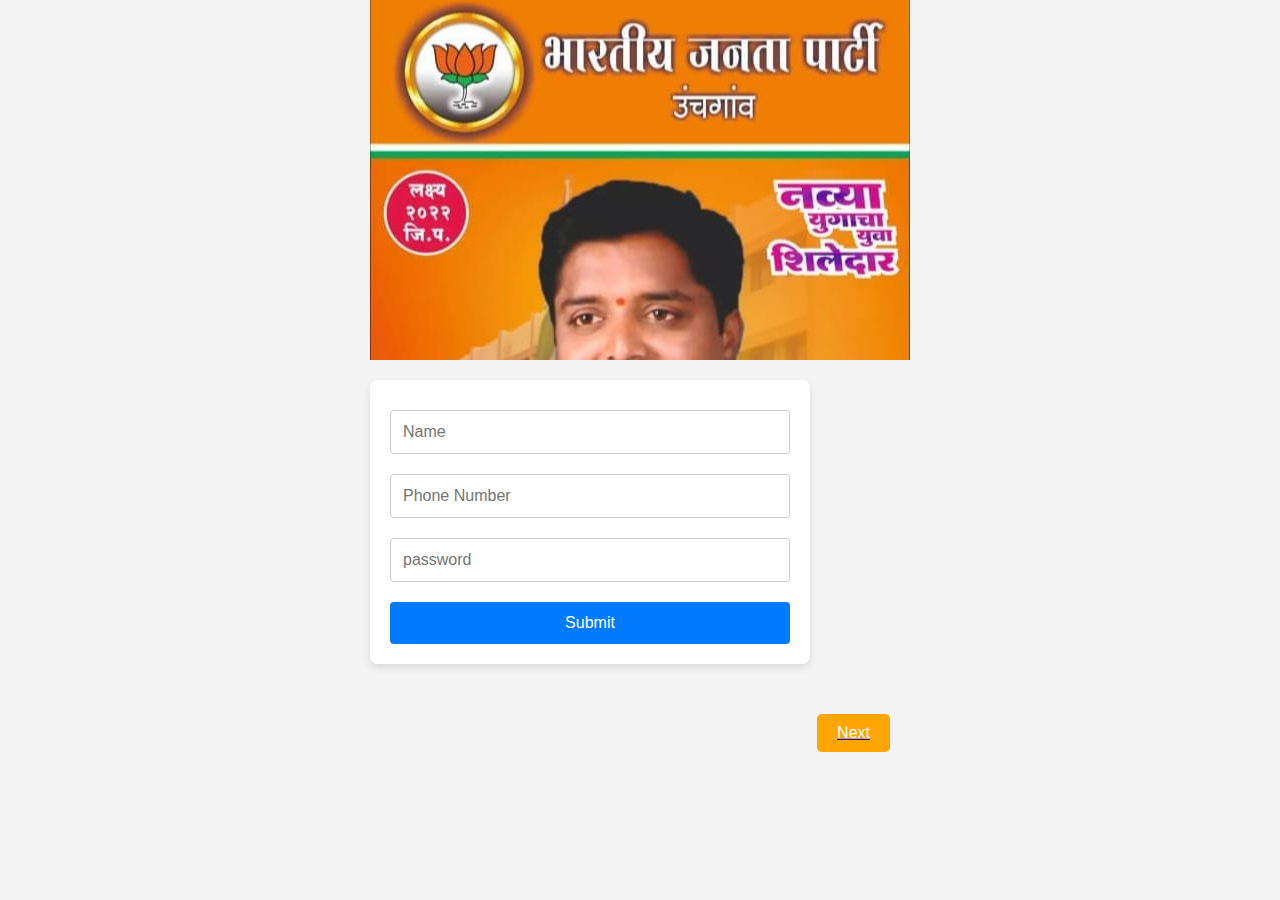
<file: index.html>
<!DOCTYPE html>
<html lang="en">

<head>
    <meta charset="UTF-8">
    <meta name="viewport" content="width=device-width, initial-scale=1.0">
    <link rel="stylesheet" href="style.css">
    <title>Voters</title>
</head>

<body>
    <div>
        <div>
            <div class="head">
                <img src="frontimg.jpg" alt="">

            </div>
        </div>
        <div class="formmargin">
            <div class="form">
                <input type="text" placeholder="Name">
                <input type="number" placeholder="Phone Number">
                <input type="password" placeholder="password">
                <button type="button"> Submit</button>
            </div>
        </div>

        <a href="/main.html">
            <div class="btn">
                <button>
                    Next
                </button>
            </div>
        </a>
    </div>
</body>

</html>
</file>
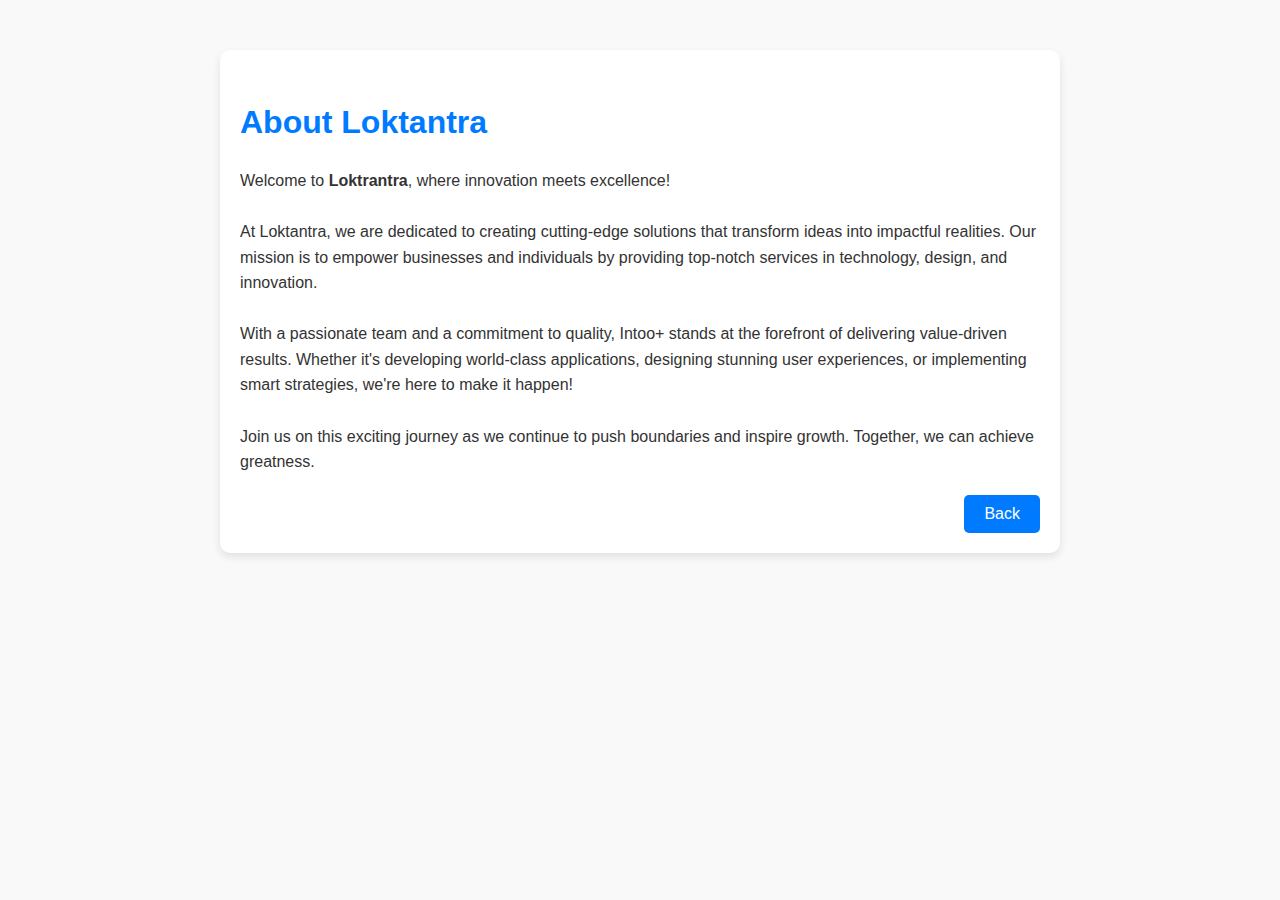
<file: about.html>
<!DOCTYPE html>
<html lang="en">

<head>
    <meta charset="UTF-8">
    <meta name="viewport" content="width=device-width, initial-scale=1.0">
    <title>About Intoo+</title>
    <style>
        body {
            font-family: Arial, sans-serif;
            margin: 0;
            padding: 0;
            background-color: #f9f9f9;
            color: #333;
            line-height: 1.6;
        }

        .about-section {
            max-width: 800px;
            margin: 50px auto;
            padding: 20px;
            background: #ffffff;
            border-radius: 10px;
            box-shadow: 0 4px 8px rgba(0, 0, 0, 0.1);
        }

        .about-section h2 {
            font-size: 2rem;
            color: #007BFF;
            margin-bottom: 20px;
        }

        .about-section p {
            font-size: 1rem;
            margin-bottom: 20px;
        }

        .btn {
            display: flex;
            justify-content: end;
            align-items: end;
        }

        .about-section button {
            display: inline-block;
            padding: 10px 20px;
            background-color: #007BFF;
            color: #ffffff;
            border: none;
            border-radius: 5px;
            font-size: 1rem;
            cursor: pointer;
            transition: background-color 0.3s ease;
        }

        .about-section button:hover {
            background-color: #0056b3;
        }
    </style>
</head>

<body>
    <div class="about-section">
        <h2>About Loktantra</h2>
        <p>
            Welcome to <strong>Loktrantra</strong>, where innovation meets excellence!
            <br><br>
            At Loktantra, we are dedicated to creating cutting-edge solutions that transform ideas into impactful
            realities. Our mission is to empower businesses and individuals by providing top-notch services in
            technology, design, and innovation.
            <br><br>
            With a passionate team and a commitment to quality, Intoo+ stands at the forefront of delivering
            value-driven results. Whether it's developing world-class applications, designing stunning user experiences,
            or implementing smart strategies, we're here to make it happen!
            <br><br>
            Join us on this exciting journey as we continue to push boundaries and inspire growth. Together, we can
            achieve greatness.
        </p>
        <div class="btn">
            <a href="/main.html">

                <button>Back </button></a>
        </div>
    </div>
</body>

</html>
</file>
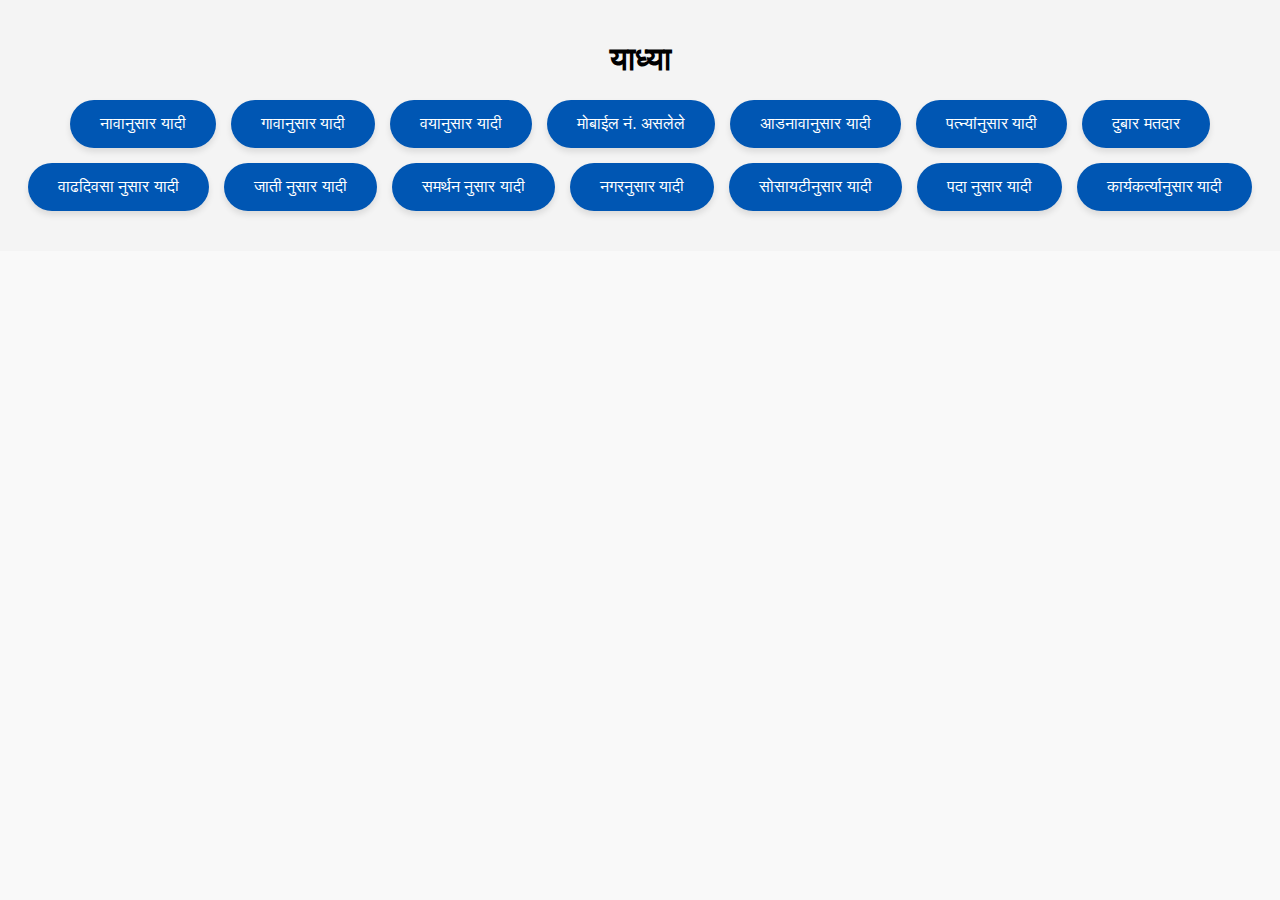
<file: listpage.html>
<!DOCTYPE html>
<html lang="en">
<head>
    <meta charset="UTF-8">
    <meta name="viewport" content="width=device-width, initial-scale=1.0">
    <title>Buttons Section</title>
    <style>
        body {
            font-family: Arial, sans-serif;
            margin: 0;
            padding: 0;
            background-color: #f9f9f9;
        }
         
        .button-section {
            padding: 20px;
            text-align: center;
            background-color: #f4f4f4;
        }
        .button-container {
            display: flex;
            flex-wrap: wrap;
            justify-content: center;
            gap: 15px;
            margin: 20px 0;
        }
        
        .button {
            display: inline-block;
            padding: 15px 30px;
            background-color: #0056b3;
            color: white;
            font-size: 16px;
            text-align: center;
            text-decoration: none;
            border-radius: 50px;
            border: none;
            transition: transform 0.2s, background-color 0.3s;
            box-shadow: 0 4px 6px rgba(0, 0, 0, 0.1);
        }
        .button:hover {
            background-color: #003d80;
            transform: scale(1.05);
        }
    </style>
</head>
<body>

    <div class="button-section">
        <h1>याध्या</h1>
        <div class="button-container">
            <a href="/namewise.html" class="button">नावानुसार यादी</a>
            <a href="/villagenusar.html" class="button">गावानुसार यादी</a>
            <a href="/search.html" class="button">वयानुसार यादी</a>
            <a href="/search.html" class="button">मोबाईल नं. असलेले</a>
            <a href="/search.html" class="button">आडनावानुसार यादी</a>
            <a href="#" class="button">पत्न्यांनुसार यादी</a>
            <a href="#" class="button">दुबार मतदार</a>
            <a href="#" class="button">वाढदिवसा नुसार यादी</a>
            <a href="#" class="button">जाती नुसार यादी</a>
            <a href="#" class="button">समर्थन नुसार यादी</a>
            <a href="#" class="button">नगरनुसार यादी</a>
            <a href="#" class="button">सोसायटीनुसार यादी</a>
            <a href="#" class="button">पदा नुसार यादी</a>
            <a href="#" class="button">कार्यकर्त्यानुसार यादी</a>
        </div>
        
    </div>

</body>
</html>
</file>
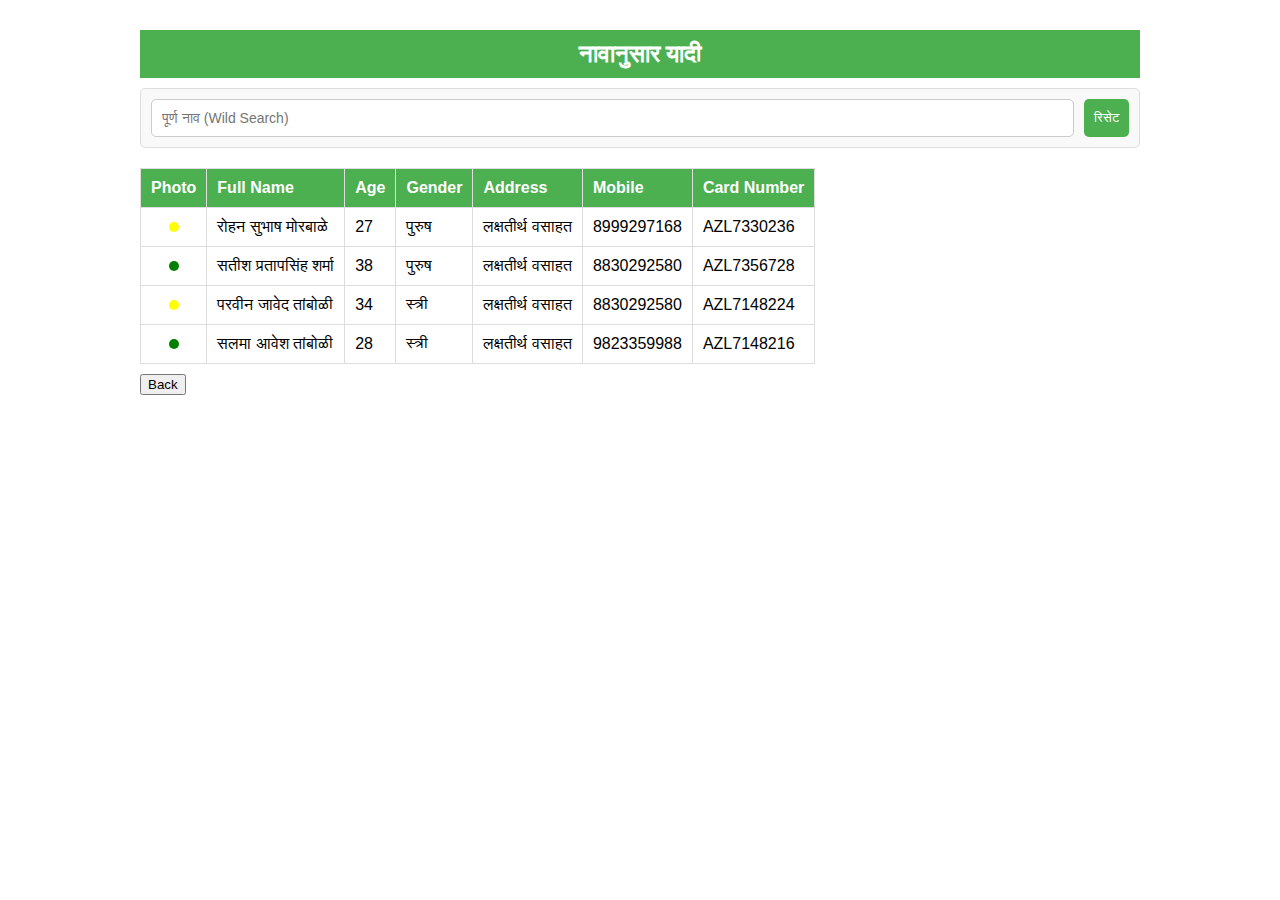
<file: namewise.html>
<!DOCTYPE html>
<html lang="en">
<head>
    <meta charset="UTF-8">
    <meta name="viewport" content="width=device-width, initial-scale=1.0">
    <title>Editable Table with Search</title>
    <style>
        body {
            font-family: Arial, sans-serif;
            margin: 0;
            padding: 0;
            background-color: #ffffff;
        }

        .container {
            max-width: 1000px;
            margin: 20px auto;
            padding: 10px;
            border-radius: 5px;
        }

        h1 {
            background-color: #4caf50;
            color: white;
            text-align: center;
            padding: 10px 0;
            font-size: 24px;
            margin: 0;
        }

        .search-container {
            display: flex;
            flex-wrap: wrap;
            justify-content: space-between;
            margin: 10px 0;
            padding: 10px;
            border: 1px solid #ddd;
            border-radius: 5px;
            background-color: #f9f9f9;
            gap: 10px;
        }

        .search-container input[type="text"] {
            flex: 1;
            padding: 10px;
            font-size: 14px;
            border: 1px solid #ccc;
            border-radius: 5px;
            min-width: 150px;
        }

        .search-container button {
            padding: 10px;
            background-color: #4caf50;
            color: white;
            border: none;
            border-radius: 5px;
            cursor: pointer;
            flex-shrink: 0;
        }

        .search-container button:hover {
            background-color: #45a049;
        }

        table {
            width: 100%;
            border-collapse: collapse;
            margin: 10px 0;
            overflow-x: auto;
            display: block;
        }

        table th, table td {
            border: 1px solid #ddd;
            padding: 10px;
            text-align: left;
            white-space: nowrap;
        }

        table th {
            background-color: #4caf50;
            color: white;
        }

        table td:first-child {
            text-align: center;
        }

        .indicator {
            height: 10px;
            width: 10px;
            display: inline-block;
            border-radius: 50%;
        }

        .green-indicator {
            background-color: green;
        }

        .yellow-indicator {
            background-color: yellow;
        }

        @media (max-width: 768px) {
            h1 {
                font-size: 20px;
                padding: 8px 0;
            }

            .container {
                padding: 10px;
            }

            .btn {
            display: flex;
            justify-content: end;
            align-items: end;
        }

         button {
            margin-right: 20px;
            display: inline-block;
            padding: 10px 20px;
            background-color:green;
            color: #ffffff;
            border: none;
            border-radius: 5px;
            font-size: 1rem;
            cursor: pointer;
            transition: background-color 0.3s ease;
        }

         button:hover {
            background-color: green;
        }
            .search-container {
                flex-direction: column;
                gap: 5px;
            }

            .search-container input[type="text"], 
            .search-container button {
                width: 100%;
            }

            table th, table td {
                padding: 8px;
                font-size: 12px;
            }

            table {
                font-size: 12px;
                overflow-x: auto;
            }
        }

        @media (max-width: 480px) {
            h1 {
                font-size: 18px;
            }

            .search-container input[type="text"], 
            .search-container button {
                padding: 8px;
                font-size: 12px;
            }

            table th, table td {
                padding: 6px;
                font-size: 10px;
            }
        }
    </style>
</head>
<body>
    <div class="container">
        <h1>नावानुसार यादी</h1>

        <div class="search-container">
            <input type="text" id="searchInput" placeholder="पूर्ण नाव (Wild Search)" onkeyup="filterTable()">
            <button onclick="resetTable()">रिसेट</button>
        </div>

        <div style="overflow-x: auto;">
            <table id="editableTable">
                <thead>
                    <tr>
                        <th>Photo</th>
                        <th>Full Name</th>
                        <th>Age</th>
                        <th>Gender</th>
                        <th>Address</th>
                        <th>Mobile</th>
                        <th>Card Number</th>
                    </tr>
                </thead>
                <tbody>
                    <tr>
                        <td><span class="indicator yellow-indicator"></span></td>
                        <td contenteditable="true">रोहन सुभाष मोरबाळे</td>
                        <td contenteditable="true">27</td>
                        <td contenteditable="true">पुरुष</td>
                        <td contenteditable="true">लक्षतीर्थ वसाहत</td>
                        <td contenteditable="true">8999297168</td>
                        <td contenteditable="true">AZL7330236</td>
                    </tr>
                    <tr>
                        <td><span class="indicator green-indicator"></span></td>
                        <td contenteditable="true">सतीश प्रतापसिंह शर्मा</td>
                        <td contenteditable="true">38</td>
                        <td contenteditable="true">पुरुष</td>
                        <td contenteditable="true">लक्षतीर्थ वसाहत</td>
                        <td contenteditable="true">8830292580</td>
                        <td contenteditable="true">AZL7356728</td>
                    </tr>
                    <tr>
                        <td><span class="indicator yellow-indicator"></span></td>
                        <td contenteditable="true">परवीन जावेद तांबोळी</td>
                        <td contenteditable="true">34</td>
                        <td contenteditable="true">स्त्री</td>
                        <td contenteditable="true">लक्षतीर्थ वसाहत</td>
                        <td contenteditable="true">8830292580</td>
                        <td contenteditable="true">AZL7148224</td>
                    </tr>
                    <tr>
                        <td><span class="indicator green-indicator"></span></td>
                        <td contenteditable="true">सलमा आवेश तांबोळी</td>
                        <td contenteditable="true">28</td>
                        <td contenteditable="true">स्त्री</td>
                        <td contenteditable="true">लक्षतीर्थ वसाहत</td>
                        <td contenteditable="true">9823359988</td>
                        <td contenteditable="true">AZL7148216</td>
                    </tr>
                </tbody>
            </table>
            <div class="btn">
                <a href="/listpage.html">
                    
                <button >Back </button></a>
            </div>
        </div>
    </div>

    <script>
        function filterTable() {
            const input = document.getElementById('searchInput');
            const filter = input.value.toLowerCase();
            const table = document.getElementById('editableTable');
            const rows = table.getElementsByTagName('tr');

            for (let i = 1; i < rows.length; i++) { // Skip header row
                let visible = false;
                const cells = rows[i].getElementsByTagName('td');

                for (let j = 1; j < cells.length; j++) { // Skip photo column
                    if (cells[j].innerText.toLowerCase().includes(filter)) {
                        visible = true;
                        break;
                    }
                }

                rows[i].style.display = visible ? '' : 'none';
            }
        }

        function resetTable() {
            document.getElementById('searchInput').value = '';
            filterTable();
        }
    </script>
</body>
</html>
</file>
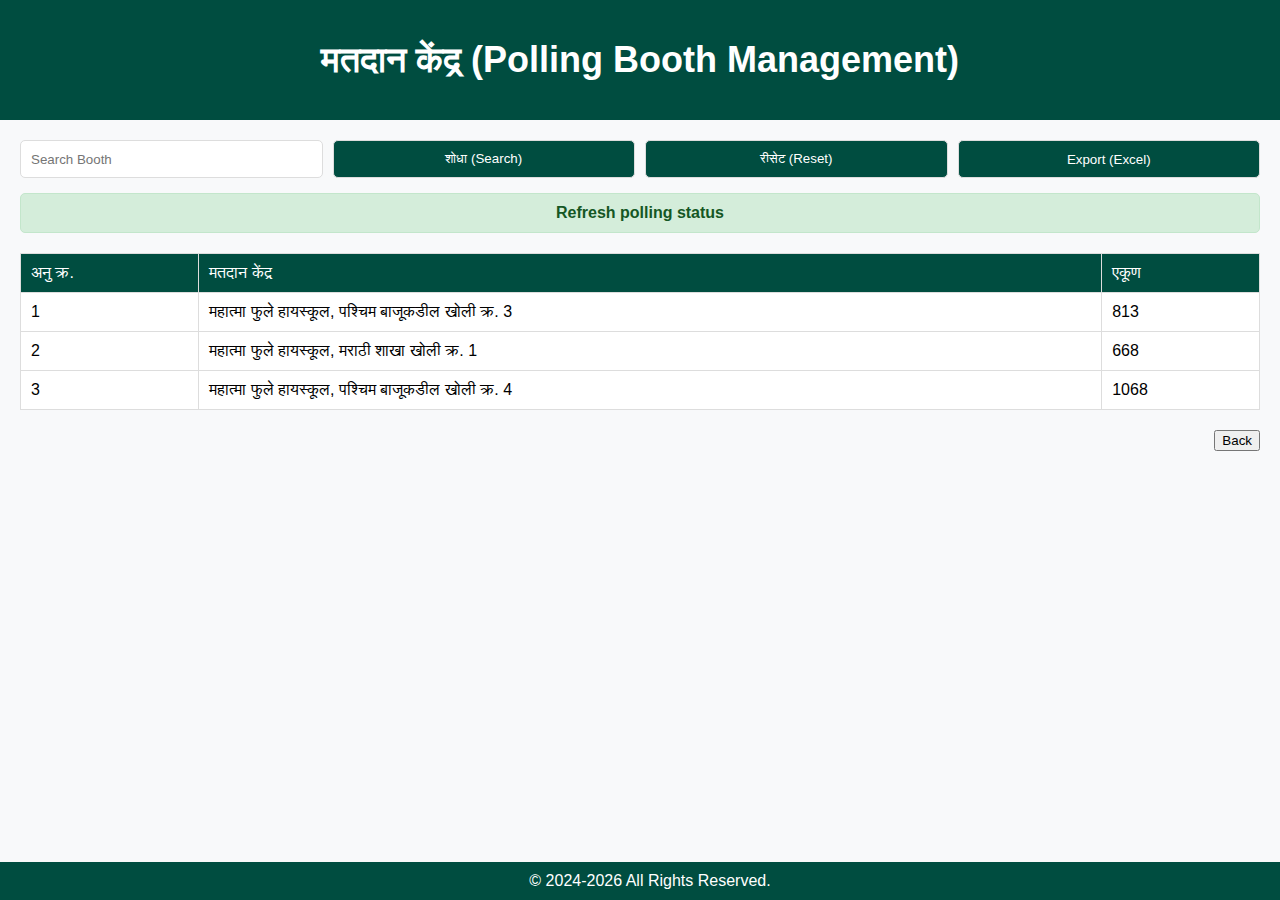
<file: pollingbooth.html>
<!DOCTYPE html>
<html lang="en">
<head>
    <meta charset="UTF-8">
    <meta name="viewport" content="width=device-width, initial-scale=1.0">
    <title>Voter Management</title>
    <style>
        body {
            font-family: Arial, sans-serif;
            margin: 0;
            padding: 0;
            background-color: #f8f9fa;
        }

        .header {
            background-color: #004d40;
            color: white;
            padding: 15px;
            text-align: center;
            font-size: 18px;
        }

        .container {
            padding: 20px;
        }
        
        table {
            width: 100%;
            border-collapse: collapse;
            margin-bottom: 20px;
            background-color: white;
        }

        table th, table td {
            border: 1px solid #ddd;
            padding: 10px;
            font-weight:500;
           
            text-align: left;
        }

        table th {

            background-color: #004d40;
            color: white;
        }

        .search-bar {
            display: flex;
            flex-wrap: wrap;
            margin-bottom: 15px;
            gap: 10px;
        }

        .search-bar input, .search-bar button {
            padding: 10px;
            border: 1px solid #ddd;
            border-radius: 5px;
            flex: 1;
        }

        .search-bar button {
            background-color: #004d40;
            color: white;
            cursor: pointer;
        }

        .search-bar button:hover {
            background-color: #00332b;
        }

        .status {
            background-color: #d4edda;
            color: #155724;
            padding: 10px;
            border: 1px solid #c3e6cb;
            border-radius: 5px;
            margin-bottom: 20px;
            text-align: center;
        }
        .btn {
            display: flex;
            justify-content: end;
            align-items: end;
        }
        .footer {
            text-align: center;
            padding: 10px;
            background-color: #004d40;
            color: white;
            position: fixed;
            bottom: 0;
            width: 100%;
        }

        /* Responsive Styles */
        @media (max-width: 768px) {
            .header {
                font-size: 16px;
                padding: 10px;
            }

            table th, table td {
                padding: 8px;
                font-size: 14px;
            }

            .search-bar {
                flex-direction: column;
            }

            .search-bar input, .search-bar button {
                flex: unset;
                width: 100%;
                margin-right: 0;
            }
        }

        @media (max-width: 480px) {
            .header {
                font-size: 14px;
                padding: 8px;
            }

            table th, table td {
                padding: 6px;
                font-size: 12px;
            }

            .status {
                font-size: 12px;
                padding: 8px;
            }

            .footer {
                font-size: 12px;
            }
        }
    </style>
</head>
<body>
    <div class="header">
        <h1>मतदान केंद्र (Polling Booth Management)</h1>
    </div>

    <div class="container">
        <!-- Search Bar -->
        <div class="search-bar">
            <input type="text" placeholder="Search Booth" id="search-booth">
            <button onclick="searchBooth()">शोधा (Search)</button>
            <button onclick="resetTable()">रीसेट (Reset)</button>
            <button onclick="exportTable()">Export (Excel)</button>
        </div>

        <!-- Status Bar -->
        <div class="status">
            <strong>Refresh polling status</strong>
        </div>

        <!-- Booth Table -->
        <div style="overflow-x: auto;">
            <table id="booth-table">
                <thead>
                    <tr>
                        <th>अनु क्र.</th>
                        <th>मतदान केंद्र</th>
                        <th>एकूण</th>
                    </tr>
                </thead>
                <tbody>
                    <tr>
                        <td>1</td>
                        <td>महात्मा फुले हायस्कूल, पश्चिम बाजूकडील खोली क्र. 3</td>
                        <td>813</td>
                    </tr>
                    <tr>
                        <td>2</td>
                        <td>महात्मा फुले हायस्कूल, मराठी शाखा खोली क्र. 1</td>
                        <td>668</td>
                    </tr>
                    <tr>
                        <td>3</td>
                        <td>महात्मा फुले हायस्कूल, पश्चिम बाजूकडील खोली क्र. 4</td>
                        <td>1068</td>
                    </tr>
                </tbody>
            </table>
            <div class="btn">
                <a href="/main.html">
                    
                <button >Back </button></a>
            </div>
        </div>
    </div>

    <div class="footer">
        &copy; 2024-2026 All Rights Reserved.
    </div>

    <script>
        function searchBooth() {
            const input = document.getElementById('search-booth').value.toLowerCase();
            const table = document.getElementById('booth-table');
            const rows = table.getElementsByTagName('tr');

            for (let i = 1; i < rows.length; i++) {
                const cells = rows[i].getElementsByTagName('td');
                let match = false;
                for (let j = 0; j < cells.length; j++) {
                    if (cells[j].innerText.toLowerCase().includes(input)) {
                        match = true;
                        break;
                    }
                }
                rows[i].style.display = match ? '' : 'none';
            }
        }

        function resetTable() {
            const rows = document.getElementById('booth-table').getElementsByTagName('tr');
            for (let i = 1; i < rows.length; i++) {
                rows[i].style.display = '';
            }
            document.getElementById('search-booth').value = '';
        }

        function exportTable() {
            alert('Export to Excel functionality coming soon!');
        }
    </script>
</body>
</html>
</file>
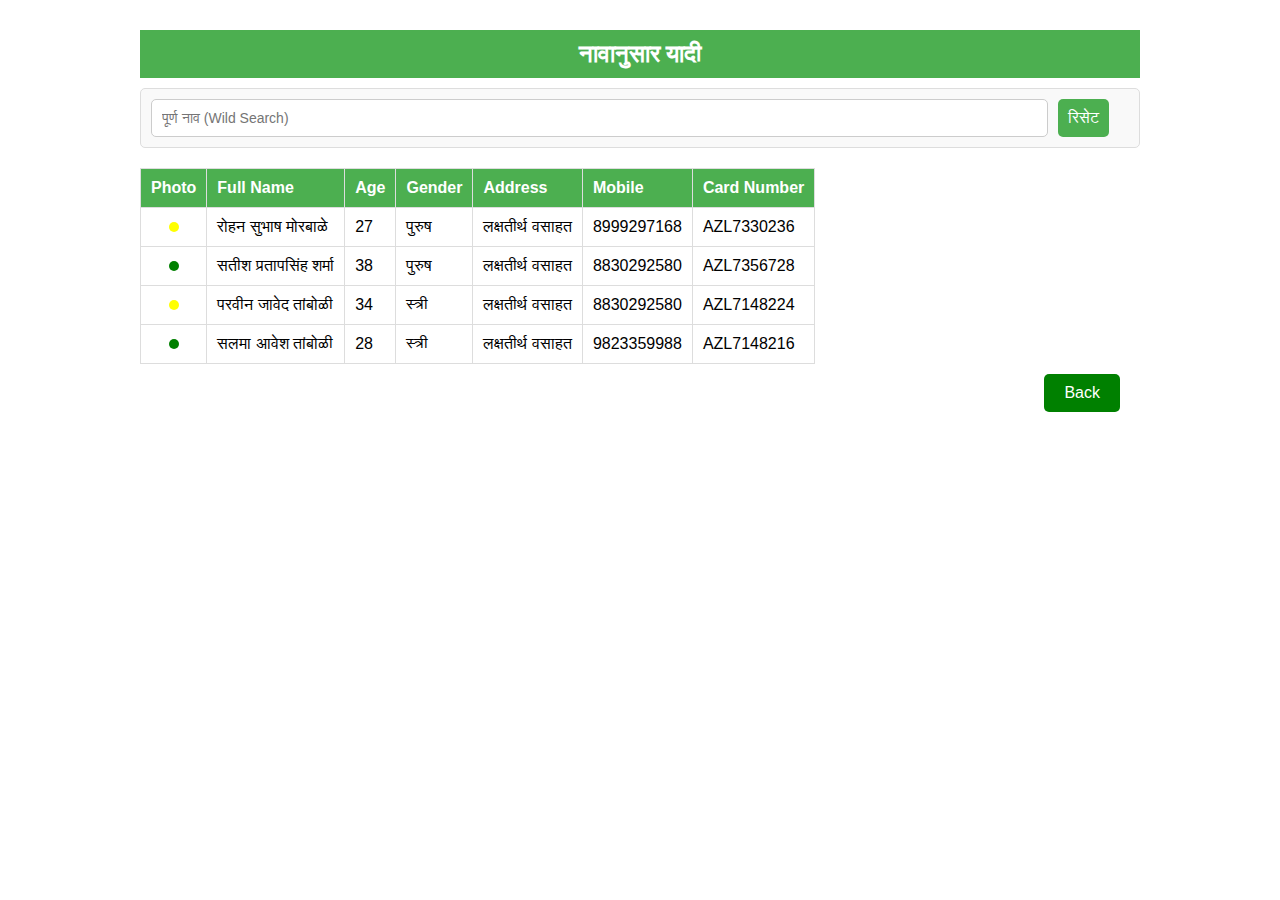
<file: search.html>
<!DOCTYPE html>
<html lang="en">
<head>
    <meta charset="UTF-8">
    <meta name="viewport" content="width=device-width, initial-scale=1.0">
    <title>Editable Table with Search</title>
    <style>
        body {
            font-family: Arial, sans-serif;
            margin: 0;
            padding: 0;
            background-color: #ffffff;
        }

        .container {
            max-width: 1000px;
            margin: 20px auto;
            padding: 10px;
            border-radius: 5px;
        }

        h1 {
            background-color: #4caf50;
            color: white;
            text-align: center;
            padding: 10px 0;
            font-size: 24px;
            margin: 0;
        }

        .search-container {
            display: flex;
            flex-wrap: wrap;
            justify-content: space-between;
            margin: 10px 0;
            padding: 10px;
            border: 1px solid #ddd;
            border-radius: 5px;
            background-color: #f9f9f9;
            gap: 10px;
        }

        .search-container input[type="text"] {
            flex: 1;
            padding: 10px;
            font-size: 14px;
            border: 1px solid #ccc;
            border-radius: 5px;
            min-width: 150px;
        }

        .search-container button {
            padding: 10px;
            background-color: #4caf50;
            color: white;
            border: none;
            border-radius: 5px;
            cursor: pointer;
            flex-shrink: 0;
        }

        .search-container button:hover {
            background-color: #45a049;
        }

        table {
            width: 100%;
            border-collapse: collapse;
            margin: 10px 0;
            overflow-x: auto;
            display: block;
        }

        table th, table td {
            border: 1px solid #ddd;
            padding: 10px;
            text-align: left;
            white-space: nowrap;
        }
        .btn {
            display: flex;
            justify-content: end;
            align-items: end;
        }

         button {
            margin-right: 20px;
            display: inline-block;
            padding: 10px 20px;
            background-color:green;
            color: #ffffff;
            border: none;
            border-radius: 5px;
            font-size: 1rem;
            cursor: pointer;
            transition: background-color 0.3s ease;
        }

         button:hover {
            background-color: green;
        }
        table th {
            background-color: #4caf50;
            color: white;
        }

        table td:first-child {
            text-align: center;
        }

        .indicator {
            height: 10px;
            width: 10px;
            display: inline-block;
            border-radius: 50%;
        }

        .green-indicator {
            background-color: green;
        }

        .yellow-indicator {
            background-color: yellow;
        }

        @media (max-width: 768px) {
            h1 {
                font-size: 20px;
                padding: 8px 0;
            }

            .container {
                padding: 10px;
            }

            .search-container {
                flex-direction: column;
                gap: 5px;
            }

            .search-container input[type="text"], 
            .search-container button {
                width: 100%;
            }

            table th, table td {
                padding: 8px;
                font-size: 12px;
            }

            table {
                font-size: 12px;
                overflow-x: auto;
            }
        }

        @media (max-width: 480px) {
            h1 {
                font-size: 18px;
            }

            .search-container input[type="text"], 
            .search-container button {
                padding: 8px;
                font-size: 12px;
            }

            table th, table td {
                padding: 6px;
                font-size: 10px;
            }
        }
    </style>
</head>
<body>
    <div class="container">
        <h1>नावानुसार यादी</h1>

        <div class="search-container">
            <input type="text" id="searchInput" placeholder="पूर्ण नाव (Wild Search)" onkeyup="filterTable()">
            <button onclick="resetTable()">रिसेट</button>
        </div>

        <div style="overflow-x: auto;">
            <table id="editableTable">
                <thead>
                    <tr>
                        <th>Photo</th>
                        <th>Full Name</th>
                        <th>Age</th>
                        <th>Gender</th>
                        <th>Address</th>
                        <th>Mobile</th>
                        <th>Card Number</th>
                    </tr>
                </thead>
                <tbody>
                    <tr>
                        <td><span class="indicator yellow-indicator"></span></td>
                        <td contenteditable="true">रोहन सुभाष मोरबाळे</td>
                        <td contenteditable="true">27</td>
                        <td contenteditable="true">पुरुष</td>
                        <td contenteditable="true">लक्षतीर्थ वसाहत</td>
                        <td contenteditable="true">8999297168</td>
                        <td contenteditable="true">AZL7330236</td>
                    </tr>
                    <tr>
                        <td><span class="indicator green-indicator"></span></td>
                        <td contenteditable="true">सतीश प्रतापसिंह शर्मा</td>
                        <td contenteditable="true">38</td>
                        <td contenteditable="true">पुरुष</td>
                        <td contenteditable="true">लक्षतीर्थ वसाहत</td>
                        <td contenteditable="true">8830292580</td>
                        <td contenteditable="true">AZL7356728</td>
                    </tr>
                    <tr>
                        <td><span class="indicator yellow-indicator"></span></td>
                        <td contenteditable="true">परवीन जावेद तांबोळी</td>
                        <td contenteditable="true">34</td>
                        <td contenteditable="true">स्त्री</td>
                        <td contenteditable="true">लक्षतीर्थ वसाहत</td>
                        <td contenteditable="true">8830292580</td>
                        <td contenteditable="true">AZL7148224</td>
                    </tr>
                    <tr>
                        <td><span class="indicator green-indicator"></span></td>
                        <td contenteditable="true">सलमा आवेश तांबोळी</td>
                        <td contenteditable="true">28</td>
                        <td contenteditable="true">स्त्री</td>
                        <td contenteditable="true">लक्षतीर्थ वसाहत</td>
                        <td contenteditable="true">9823359988</td>
                        <td contenteditable="true">AZL7148216</td>
                    </tr>
                </tbody>
            </table>
            <div class="btn">
                <a href="/main.html">
                    
                <button >Back </button></a>
            </div>
        </div>
    </div>

    <script>
        function filterTable() {
            const input = document.getElementById('searchInput');
            const filter = input.value.toLowerCase();
            const table = document.getElementById('editableTable');
            const rows = table.getElementsByTagName('tr');

            for (let i = 1; i < rows.length; i++) { // Skip header row
                let visible = false;
                const cells = rows[i].getElementsByTagName('td');

                for (let j = 1; j < cells.length; j++) { // Skip photo column
                    if (cells[j].innerText.toLowerCase().includes(filter)) {
                        visible = true;
                        break;
                    }
                }

                rows[i].style.display = visible ? '' : 'none';
            }
        }

        function resetTable() {
            document.getElementById('searchInput').value = '';
            filterTable();
        }
    </script>
</body>
</html>
</file>
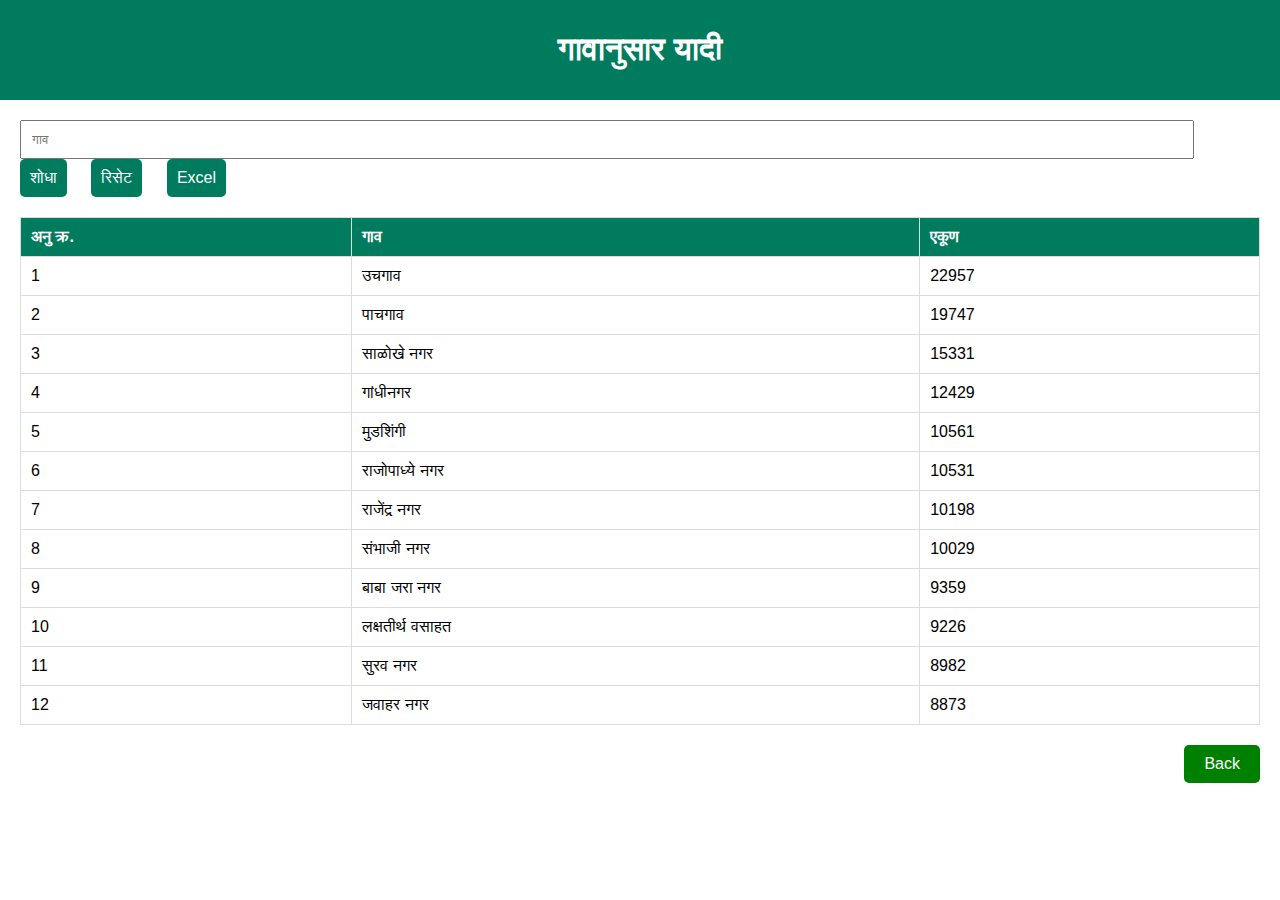
<file: villagenusar.html>
<!DOCTYPE html>
<html lang="en">
<head>
    <meta charset="UTF-8">
    <meta name="viewport" content="width=device-width, initial-scale=1.0">
    <title>गावानुसार यादी</title>
    <style>
        body {
            font-family: Arial, sans-serif;
            margin: 0;
            padding: 0;
        }

        header {
            background-color: #007b5e;
            color: white;
            padding: 10px;
            text-align: center;
        }

        .container {
            padding: 20px;
        }

        
        .search-bar {
            margin-bottom: 20px;
        }

        .search-bar input {
            padding: 10px;
            width: calc(100% - 90px);
            margin-right: 10px;
        }
        .btn {
            display: flex;
            justify-content: end;
            align-items: end;
        }

         button {
            margin-right: 20px;
            display: inline-block;
            padding: 10px 20px;
            background-color:green;
            color: #ffffff;
            border: none;
            border-radius: 5px;
            font-size: 1rem;
            cursor: pointer;
            transition: background-color 0.3s ease;
        }

         button:hover {
            background-color: green;
        }

        .search-bar button {
            padding: 10px;
            background-color: #007b5e;
            color: white;
            border: none;
            cursor: pointer;
        }

        table {
            width: 100%;
            border-collapse: collapse;
            margin-top: 20px;
        }

        table, th, td {
            border: 1px solid #ddd;
        }

        th, td {
            padding: 10px;
            text-align: left;
        }

        th {
            background-color: #007b5e;
            color: white;
        }
    </style>
</head>
<body>
    <header>
        <h1>गावानुसार यादी</h1>
    </header>

    <div class="container">
        <div class="search-bar">
            <input type="text" placeholder="गाव">
            <button>शोधा</button>
            <button>रिसेट</button>
            <button>Excel</button>
        </div>

        <table>
            <thead>
                <tr>
                    <th>अनु क्र.</th>
                    <th>गाव</th>
                    <th>एकूण</th>
                </tr>
            </thead>
            <tbody>
                <tr>
                    <td>1</td>
                    <td>उचगाव</td>
                    <td>22957</td>
                </tr>
                <tr>
                    <td>2</td>
                    <td>पाचगाव</td>
                    <td>19747</td>
                </tr>
                <tr>
                    <td>3</td>
                    <td>साळोखे नगर</td>
                    <td>15331</td>
                </tr>
                <tr>
                    <td>4</td>
                    <td>गांधीनगर</td>
                    <td>12429</td>
                </tr>
                <tr>
                    <td>5</td>
                    <td>मुडशिंगी</td>
                    <td>10561</td>
                </tr>
                <tr>
                    <td>6</td>
                    <td>राजोपाध्ये नगर</td>
                    <td>10531</td>
                </tr>
                <tr>
                    <td>7</td>
                    <td>राजेंद्र नगर</td>
                    <td>10198</td>
                </tr>
                <tr>
                    <td>8</td>
                    <td>संभाजी नगर</td>
                    <td>10029</td>
                </tr>
                <tr>
                    <td>9</td>
                    <td>बाबा जरा नगर</td>
                    <td>9359</td>
                </tr>
                <tr>
                    <td>10</td>
                    <td>लक्षतीर्थ वसाहत</td>
                    <td>9226</td>
                </tr>
                <tr>
                    <td>11</td>
                    <td>सुरव नगर</td>
                    <td>8982</td>
                </tr>
                <tr>
                    <td>12</td>
                    <td>जवाहर नगर</td>
                    <td>8873</td>
                </tr>
            </tbody>
        </table>
        
    </div>
    <div class="btn">
        <a href="/listpage.html">
            <button>
                Back
            </button>
        </a>
    </div>
</body>
<script>
    document.addEventListener("DOMContentLoaded", function () {
        const searchInput = document.querySelector(".search-bar input");
        const searchButton = document.querySelectorAll(".search-bar button")[0];
        const resetButton = document.querySelectorAll(".search-bar button")[1];
        const tableRows = document.querySelectorAll("tbody tr");

        // Search Functionality
        searchButton.addEventListener("click", function () {
            const query = searchInput.value.trim().toLowerCase();

            tableRows.forEach(row => {
                const villageName = row.children[1].textContent.toLowerCase();
                if (villageName.includes(query)) {
                    row.style.display = "";
                } else {
                    row.style.display = "none";
                }
            });
        });

        // Reset Functionality
        resetButton.addEventListener("click", function () {
            searchInput.value = "";
            tableRows.forEach(row => {
                row.style.display = "";
            });
        });
    });
</script>

</html>
</file>
<file: style.css>
/* style.css */

/* Reset some default margins and paddings */
body,
html {
    margin: 0;
    padding: 0;
    box-sizing: border-box;
    font-family: Arial, sans-serif;
}

body {
    display: flex;
    flex-direction: column;
    align-items: center;
    justify-content: center;

    background-color: #f4f4f4;
    margin: 0;
}

/* Responsive container for the image */
.head {
    width: 100%;
    max-height: 40vh;
    overflow: hidden;
}

.head img {
    width: 100%;
    height: 100%;
    object-fit: cover;
}

/* Form container styling */
.form {
    width: auto;
    max-width: 400px;
    background: white;
    padding: 20px;
    border-radius: 8px;
    box-shadow: 0 4px 8px rgba(0, 0, 0, 0.1);
    margin-top: -20px;
    /* To overlap the form slightly with the image */
}

.formmargin{
    margin: 40px 0;
   
}
.btn {
    display: flex;
    justify-content: end;
    align-items: end;
}

button {
    margin-top: 10px;
    margin-right: 20px;
    display: inline-block;
    padding: 10px 20px;
    background-color: orange;
    color: #ffffff;
    border: none;
    border-radius: 5px;
    font-size: 1rem;
    cursor: pointer;
    transition: background-color 0.3s ease;
}

button:hover {
    background-color: orange;
}

/* Input and button styling */
.form input {
    width: 100%;
    padding: 12px;
    margin: 10px 0;
    border: 1px solid #ccc;
    border-radius: 4px;
    font-size: 16px;
    box-sizing: border-box;
}

.form button {
    width: 100%;
    padding: 12px;
    margin-top: 10px;
    background-color: #007BFF;
    color: white;
    border: none;
    border-radius: 4px;
    font-size: 16px;
    cursor: pointer;
    transition: background-color 0.3s ease;
}

.form button:hover {
    background-color: #0056b3;
}

/* Make the design responsive */
@media (max-width: 768px) {
    .head img {
        height: 100%;
    }

    .form {
        padding: 15px;
    }
}
</file>
